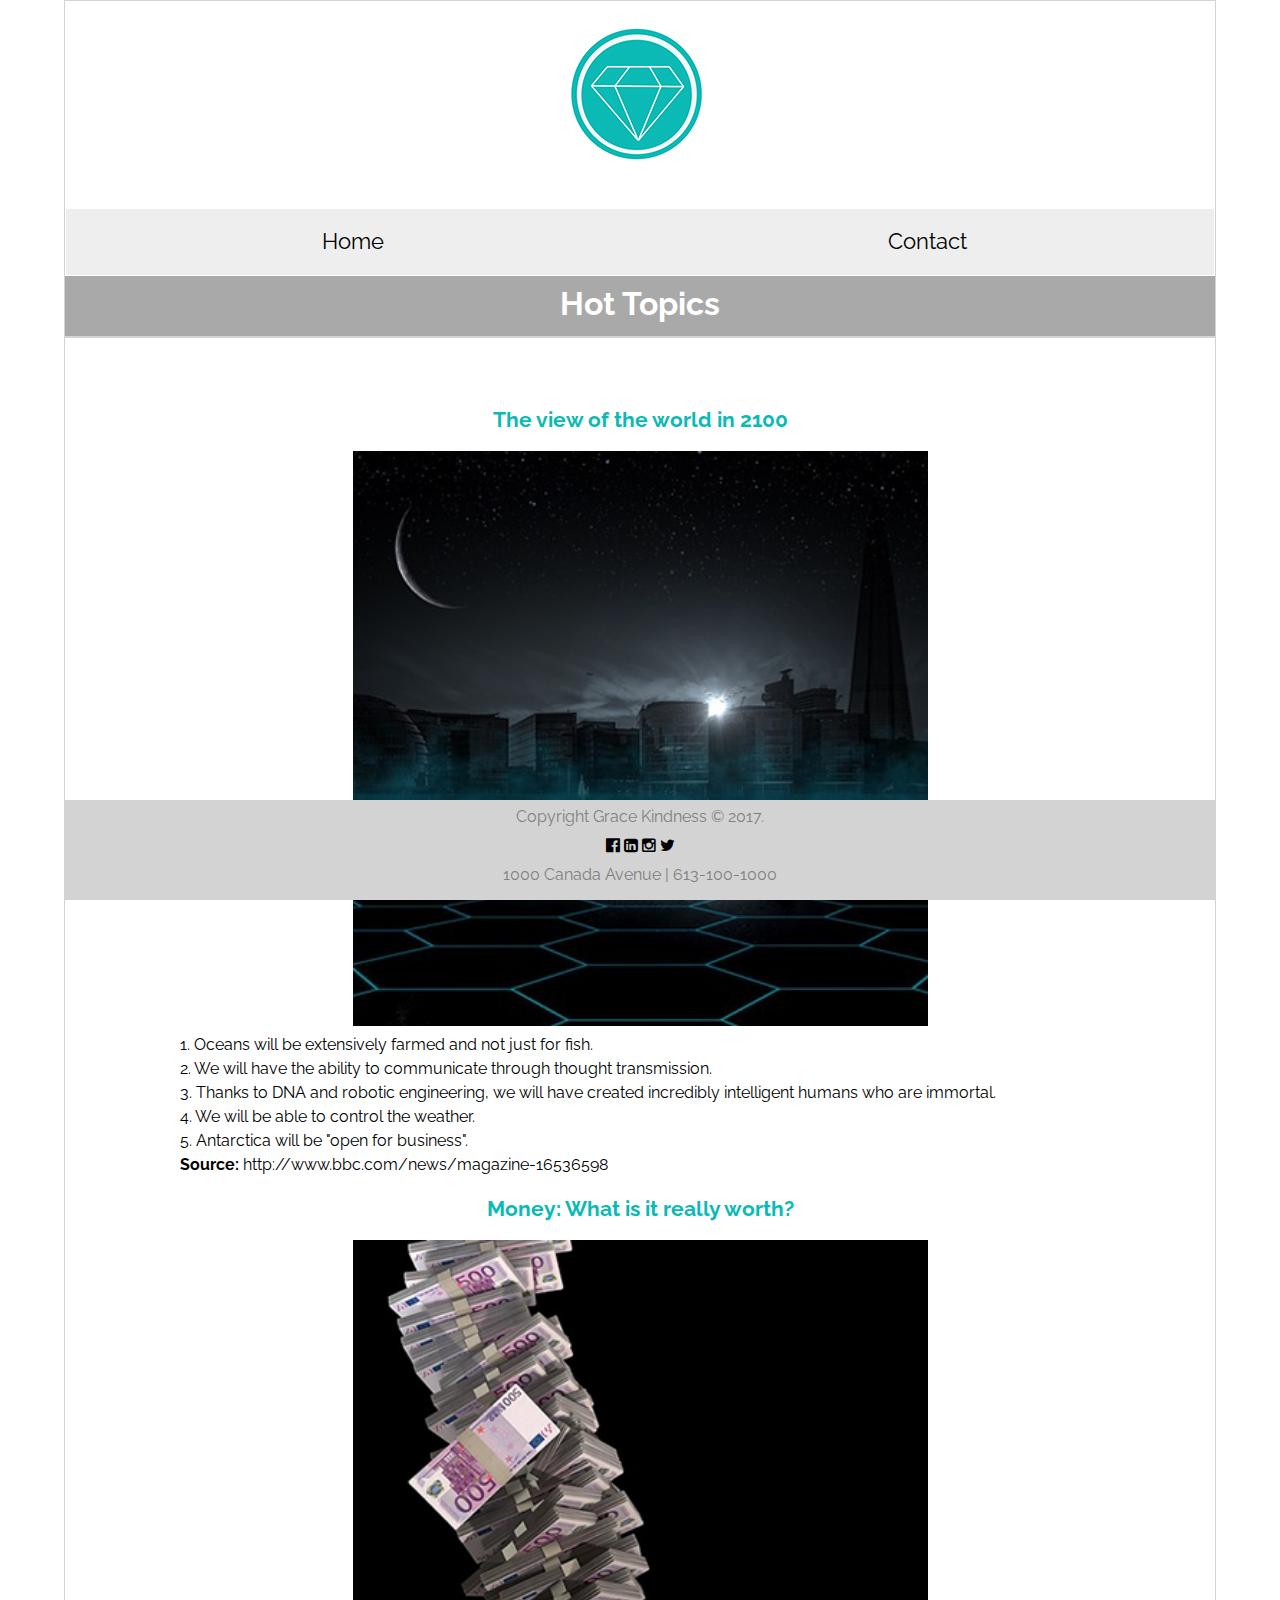
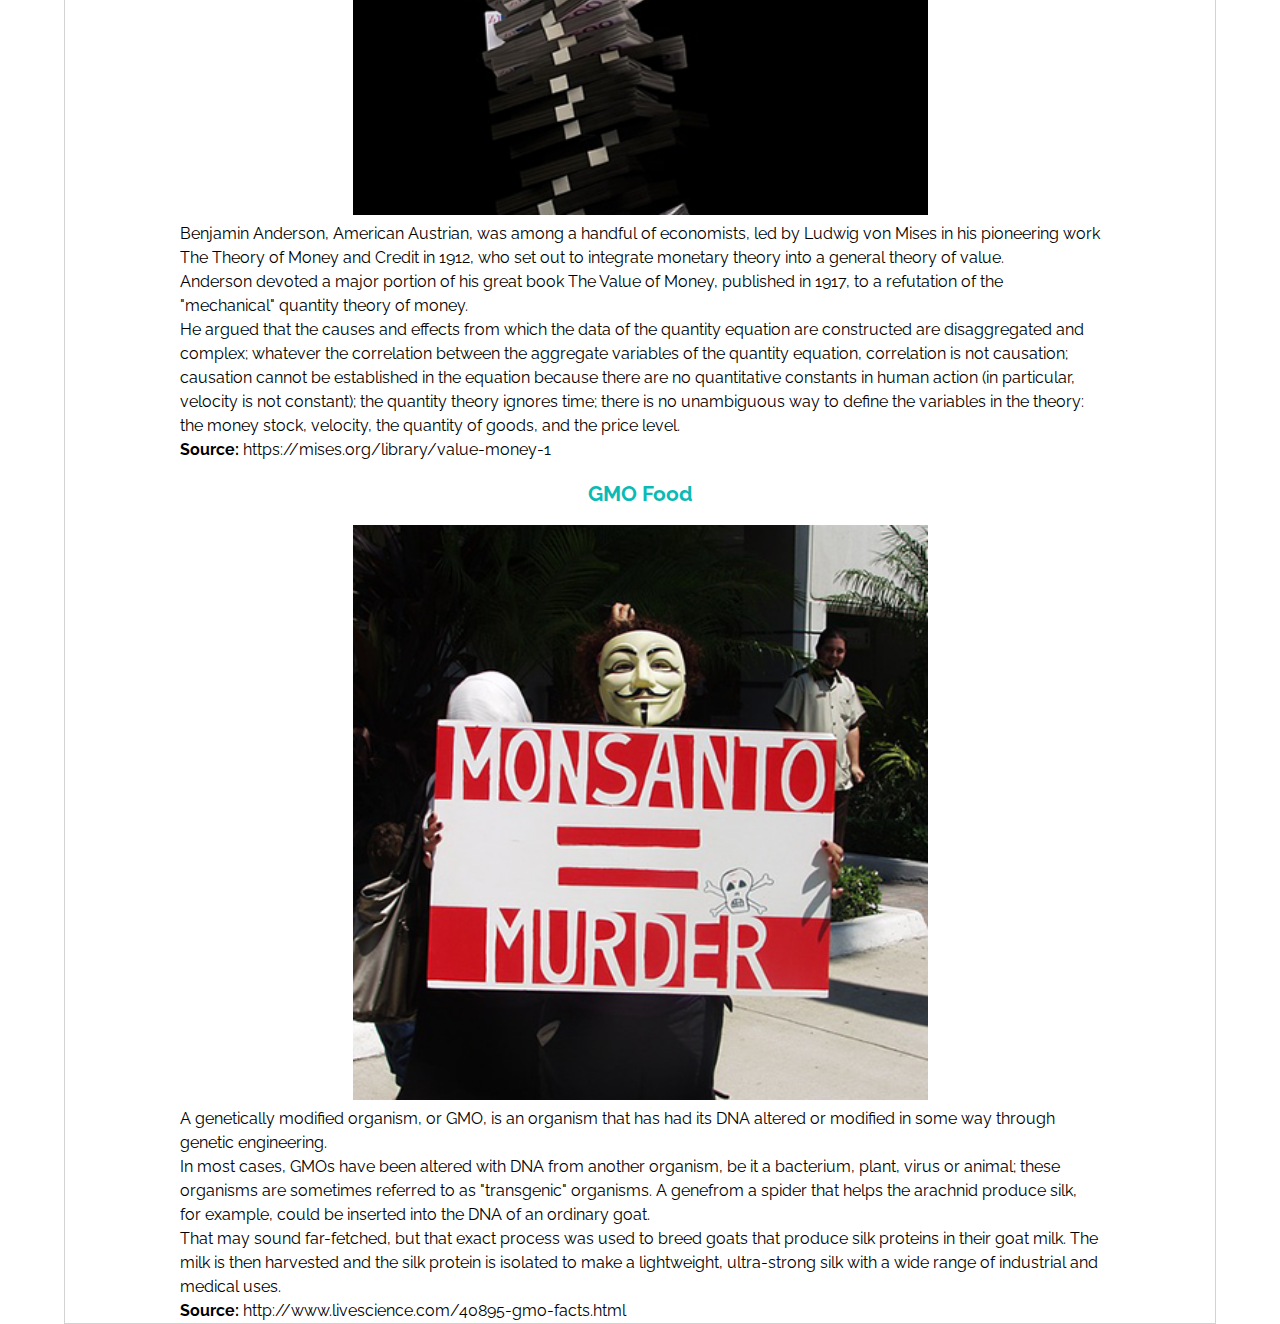
<file: index.html>
<!DOCTYPE html>
<html lang="en">
    <head>
        <meta charset="UTF-8">
        
        <title>Home</title>
        <link rel="stylesheet" href="./css/main.css">
        <link href="https://fonts.googleapis.com/css?family=Raleway" rel="stylesheet">
        <link href="./font-awesome/css/font-awesome.min.css">
    </head>
    
    <body>
    
    <div class="wrapper">
        <header>
           
            <img class="logo" src="img/logo.png" alt="Grace Kindness Production">     
            <nav class="nav clearfix">
                <ul>
                    <li><a href="./partials/home.html">Home</a></li>
                    <li><a href="./partials/contact.html">Contact</a></li>
                </ul>
            </nav>  

           <div class="masthead">
			    <h1 class="tag-line">Hot Topics</h1>
		    </div>
        </header>
        
        <section class="content">
		    <div class="box"></div>
	    </section>

        <div>
            <footer class="footer">
                <p>Copyright <font color="grey">Grace Kindness</font> &copy; 2017.</p>
                  <p>
                   <a href ="http://www.facebook.com"><i class="fa fa-facebook-official" aria-hidden="true" fa-2x></i></a>
                    <a href ="http://www.linkedin.com"><i class="fa fa-linkedin-square" aria-hidden="true" fa-2x></i></a>
                    <a href ="http://www.instagram.com"><i class="fa fa-instagram" aria-hidden="true" fa-2x></i></a>
                    <a href ="http://www.twitter.com"><i class="fa fa-twitter" aria-hidden="true" fa-2x></i></a></p>
                <p>1000 Canada Avenue | 613-100-1000</p>    
            </footer>
        </div>
    </div>       
    <script src= "/js/jquery-3.2.1.min.js"></script>      
    <script src = "/js/main.js"></script>
    </body>
</html>
</file>
<file: css/main.css>
/* -- DEFAULTS -- */
@import url(../font-awesome/css/font-awesome.min.css);

* {
    box-sizing: border-box;
    margin: 0;
    padding: 0;
}

html, body {
    font-family:'Raleway', sans-serif;;
    line-height: 1.5;
}

/* Clearfix */
.clearfix::after {
    content: "";
    display: block;
    clear: both;
}

/*-- Main --*/
h2 {
    line-height: 0.2rem;
	font-size: 1.3rem;
	color: grey;
	text-align: center;
    padding-bottom: 30px;
}

.wrapper {
    width: 90%;
	max-width: 80rem;
    margin: 0 auto;
    text-align: center;
}

/* -- NAV DIV -- */
a {
	color: black;
	text-decoration: none;
}
a:hover {
	color: #0abab5;
}

nav ul { 
    margin: 0 0 1.5rem 0;
	padding: 0;
	border: 1px solid white;
    list-style: none;
}
nav ul li a {
	display: block;
	border-bottom: 1px solid white;
	padding: 1rem;
	background-color: #EEE;
}
nav ul li a:hover {
	background-color: #0abab5;
	border-bottom: 1px solid white;
	color: white;
	text-shadow: 0 0.2px 0.2px #333;
}
nav ul li:nth-of-type(6) a {
	border-bottom: none;
}
nav h1 {
	font-family: 'Damion';
    margin: 1.5rem 2rem 1.5rem 0;
}

/*-- HEADER DIV --*/
header {
    text-align: center;
    border: 1px solid lightgrey;
}

/*-- MASTHEAD DIV --*/
.masthead {
	background-color: darkgray;
    height: 60px;
}
.tag-line {
	color: white;
}

/*-- BOX DIV --*/
.box {
    padding-top: 50px;
    border: 1px solid lightgrey;
}

.box h2 {
    padding-top: 30px;
    color: #0abab5;
}

.box p {
    width: 80%;
    margin: 0 auto;
}

.box img {
    width: 50%;
    text-align: left;
    height: auto;
}

.content {
	text-align: center;
}

.content p {
    text-align: left; 
}

.topic-image {
    max-width: calc(100% - 40px);
}

/*-- FOOTER --*/
footer {
    background-color: lightgrey;
    text-align: center;
    width:90%;
    position: fixed;
    height:100px;
    bottom:0px;
}
footer p {
    color: #4c4343;
    text-align: center;
    color: grey;
    padding-top: 5px;
}

/*-- MEDIA QUERIES --*/
@media all and (min-width: 40rem){
	
    h1 {
    line-height: 3.5rem;
    font-size: 2rem;
    }

    nav ul li {
    display: block;
    float: left;
    margin: 0;
    width: 50%;
    font-size: 1.4em;
	}
}
</file>
